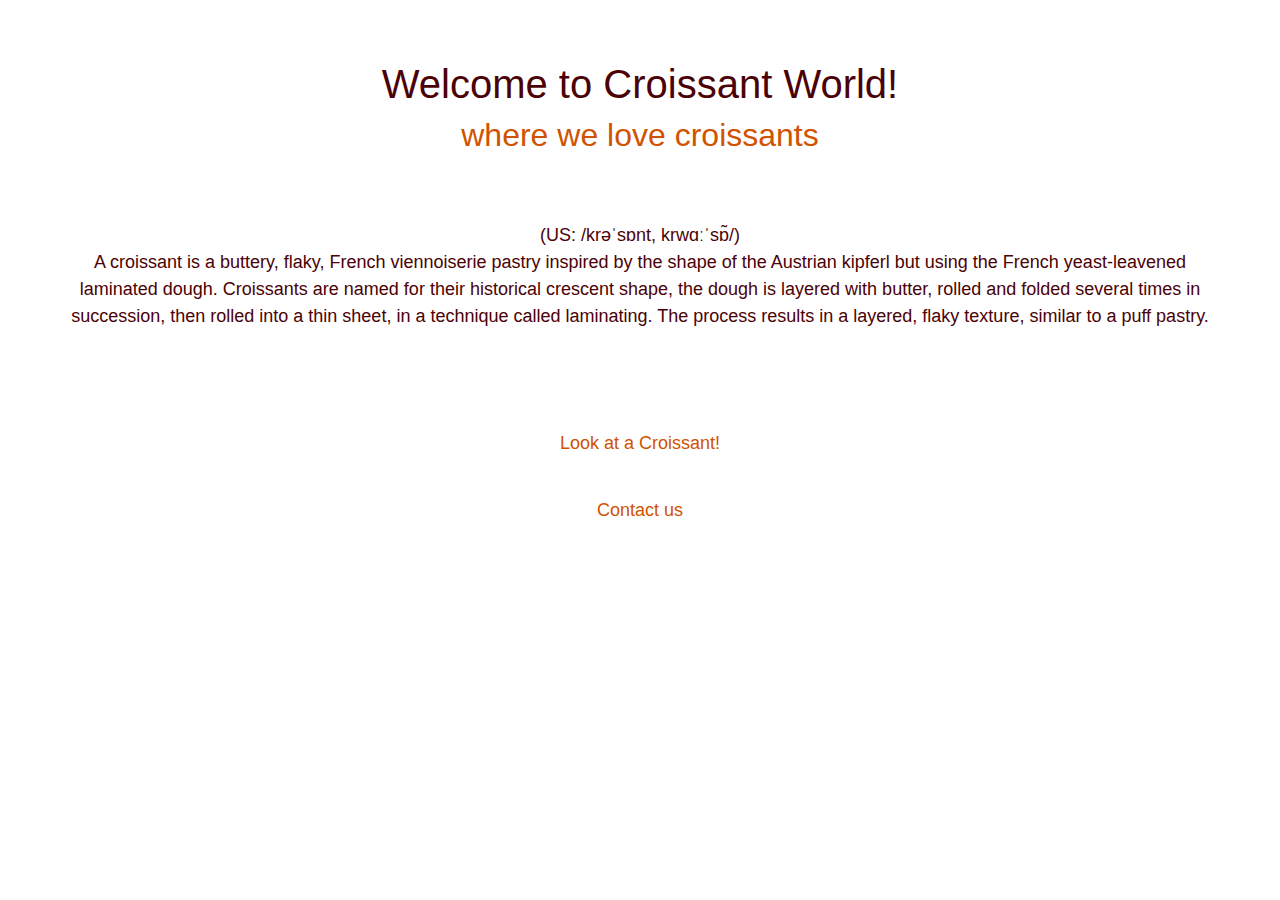
<file: index.html>
<!DOCTYPE html>
<html lang="en">
  <head>
    <meta charset="UTF-8" />
    <meta http-equiv="X-UA-Compatible" content="IE=edge" />
    <meta name="viewport" content="width=device-width, initial-scale=1.0" />
    <meta name=”description” content="This is a description of criossant." />
    <title>The home of the Criossant - CroissantWorld.com</title>
    <link href="src/style.css" rel="stylesheet" type="text/css" />
  </head>
  <body>
    <h1>Welcome to Croissant World!</h1>
    <h2>where we love croissants</h2>
    <p>
    (US: /krəˈsɒnt, krwɑːˈsɒ̃/) 
    </br> 
      A croissant is a buttery, flaky, French
      viennoiserie pastry inspired by the shape of the Austrian kipferl but
      using the French yeast-leavened laminated dough. 
  
      Croissants are named
      for their historical crescent shape, the dough is layered with butter,
      rolled and folded several times in succession, then rolled into a thin
      sheet, in a technique called laminating. The process results in a layered,
      flaky texture, similar to a puff pastry.
    </p>
    <a href="/photo.html" class="links-within" title="picture of criossant">Look at a Croissant!</a>
    <a href="/contact.html" class="links-within" title="email us">Contact us</a>
    <link
      rel="stylesheet"
      href="https://stackpath.bootstrapcdn.com/bootstrap/4.3.1/css/bootstrap.min.css"
      integrity="sha384-ggOyR0iXCbMQv3Xipma34MD+dH/1fQ784/j6cY/iJTQUOhcWr7x9JvoRxT2MZw1T"
      crossorigin="anonymous"
    />
  </body>
</html>
</file>
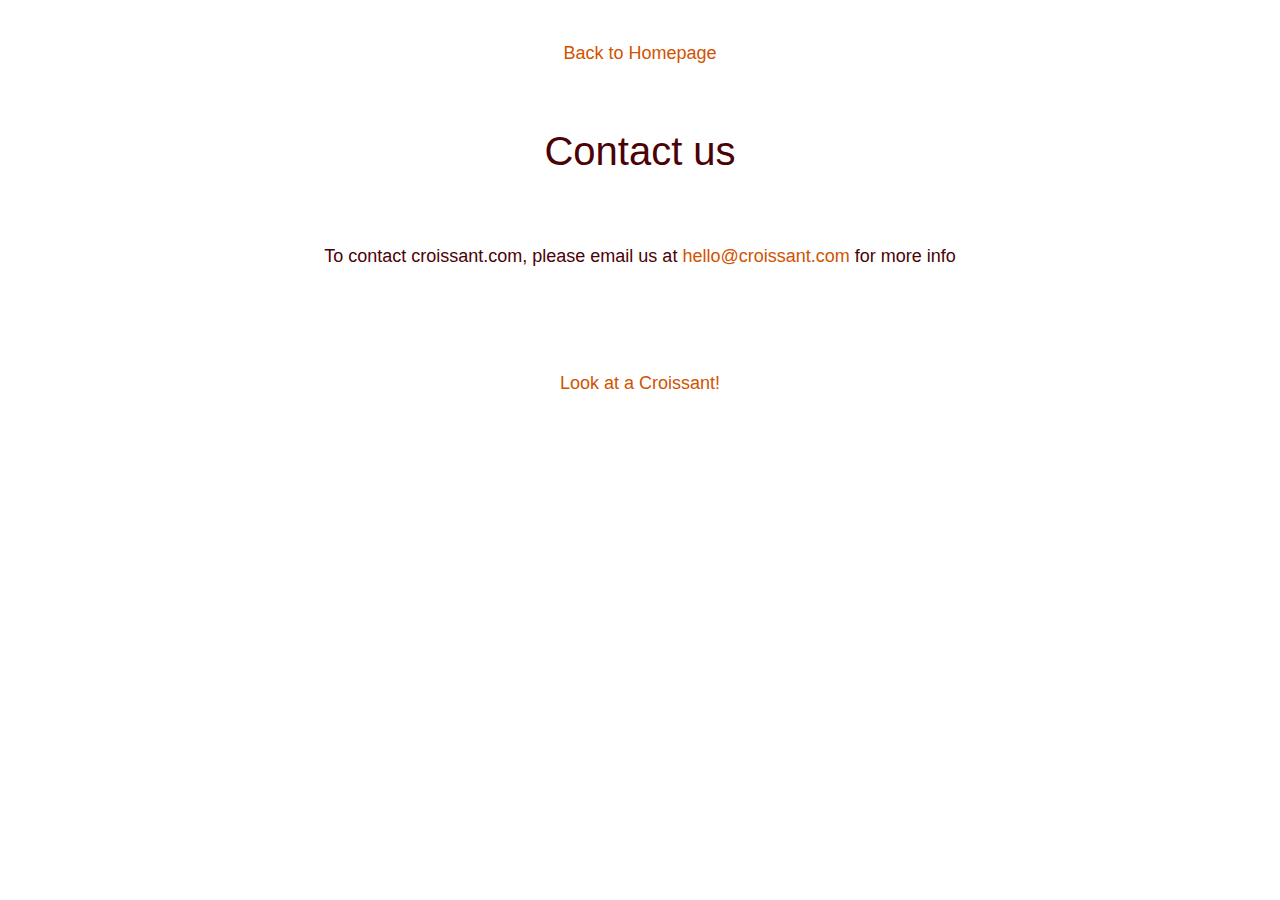
<file: contact.html>
<!DOCTYPE html>
<html lang="en">
  <head>
    <meta charset="UTF-8" />
    <meta http-equiv="X-UA-Compatible" content="IE=edge" />
    <meta name="viewport" content="width=device-width, initial-scale=1.0" />
    <meta
      name="description"
      content="This is a page to email us about
    croissants. "
    />
    <link href="src/style.css" rel="stylesheet" type="text/css" />

    <title>Ask about Croissants - CroissantWorld.com</title>
  </head>
  <body>
    <a href="/index.html" class="links-within" title="back to start"
      >Back to Homepage</a
    >
    <h1>Contact us</h1>
    <p>
      To contact croissant.com, please email us at
      <a href="mailto:hello@criossant.com" class="email-link"
        >hello@croissant.com</a
      >
      for more info
    </p>
    <a href="/photo.html" class="links-within" title="picture of criossant"
      >Look at a Croissant!</a
    >
    <link
      rel="stylesheet"
      href="https://stackpath.bootstrapcdn.com/bootstrap/4.3.1/css/bootstrap.min.css"
      integrity="sha384-ggOyR0iXCbMQv3Xipma34MD+dH/1fQ784/j6cY/iJTQUOhcWr7x9JvoRxT2MZw1T"
      crossorigin="anonymous"
    />
  </body>
</html>
</file>
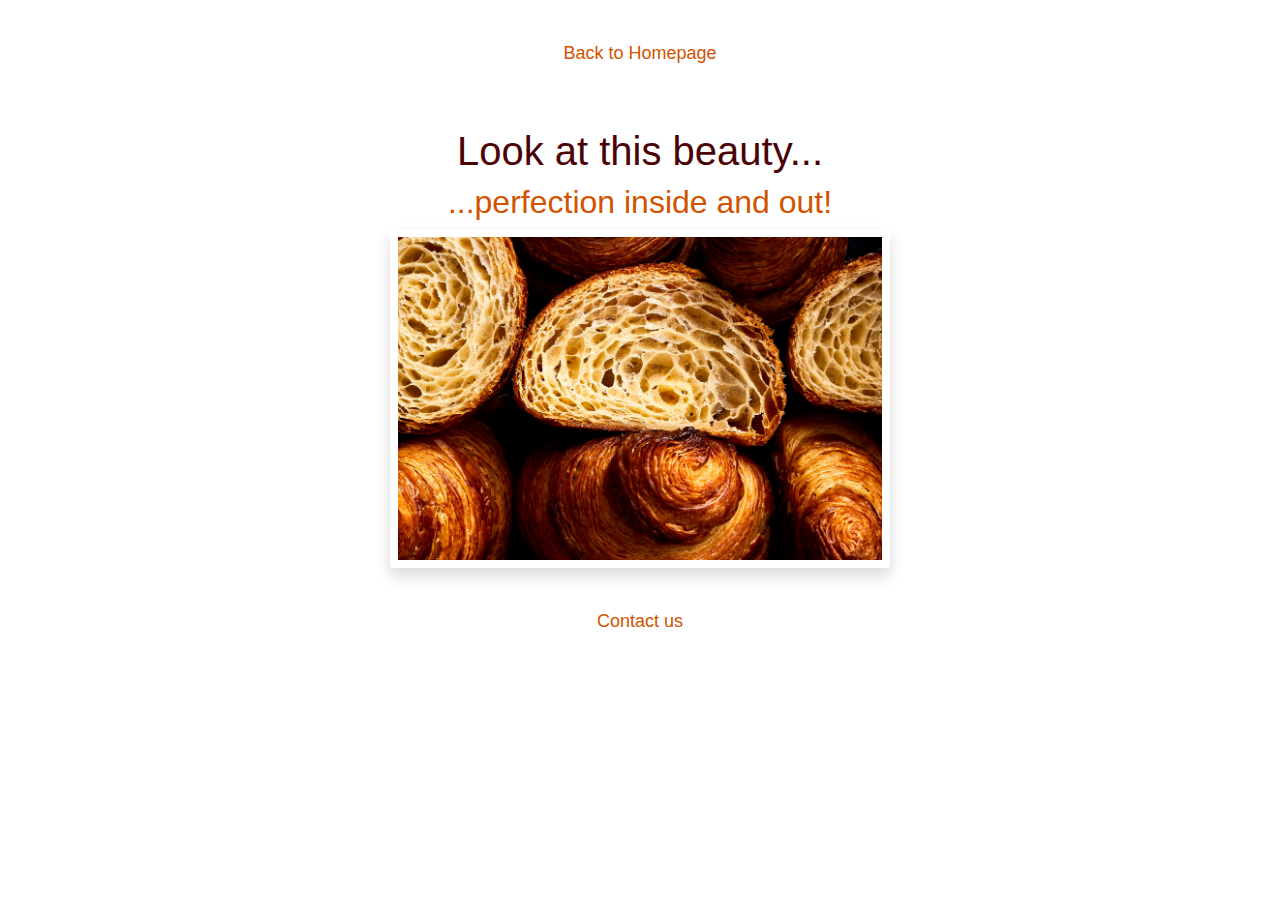
<file: photo.html>
<!DOCTYPE html>
<html lang="en">
  <head>
    <meta charset="UTF-8" />
    <meta http-equiv="X-UA-Compatible" content="IE=edge" />
    <meta name="viewport" content="width=device-width, initial-scale=1.0" />
    <meta
      name="description"
      content="this is to help you know what a crossaint
    is. "
    />
    <link href="src/style.css" rel="stylesheet" type="text/css" />

    <title>The Look of a Croissant - CroissantWorld.com</title>
  </head>
  <body>
    <a href="/index.html" class="links-within" title="back to main page"
      >Back to Homepage</a
    >
    <h1>Look at this beauty...</h1>
    <h2>...perfection inside and out!</h2>
    <img
      src="/media/classic-croissants.jpeg"
      class="img-fluid p-2 shadow rounded mx-auto d-block"
      alt="inside of a pastry"
    />
    <a href="/contact.html" class="links-within" title="email us">Contact us</a>
    <link
      rel="stylesheet"
      href="https://stackpath.bootstrapcdn.com/bootstrap/4.3.1/css/bootstrap.min.css"
      integrity="sha384-ggOyR0iXCbMQv3Xipma34MD+dH/1fQ784/j6cY/iJTQUOhcWr7x9JvoRxT2MZw1T"
      crossorigin="anonymous"
    />
  </body>
</html>
</file>
<file: src/style.css>
:root {
  --primary-color: #4b0206;
  --accent-color: #d15300;
  --secondary-color: #fff3c3;
}

body {
  background: var(--secondary-color);
}

h1 {
  color: var(--primary-color);
  text-align: center;
  font-size: large;
  padding-top: 60px;
}

h2 {
  color: var(--accent-color);
  text-align: center;
  font-size: medium;
}

p {
  color: var(--primary-color);
  font-size: medium;
  padding: 60px;
  font-size: 18px;
  line-height: 1.5;
  text-align: center;
}

img {
  width: 500px;
  margin: 20px, auto;
}

.links-within {
  color: var(--accent-color);
  font-size: 18px;
  display: flex;
  margin-top: 40px;
  justify-content: center;
}

.email-link {
  color: var(--accent-color);
}
</file>
